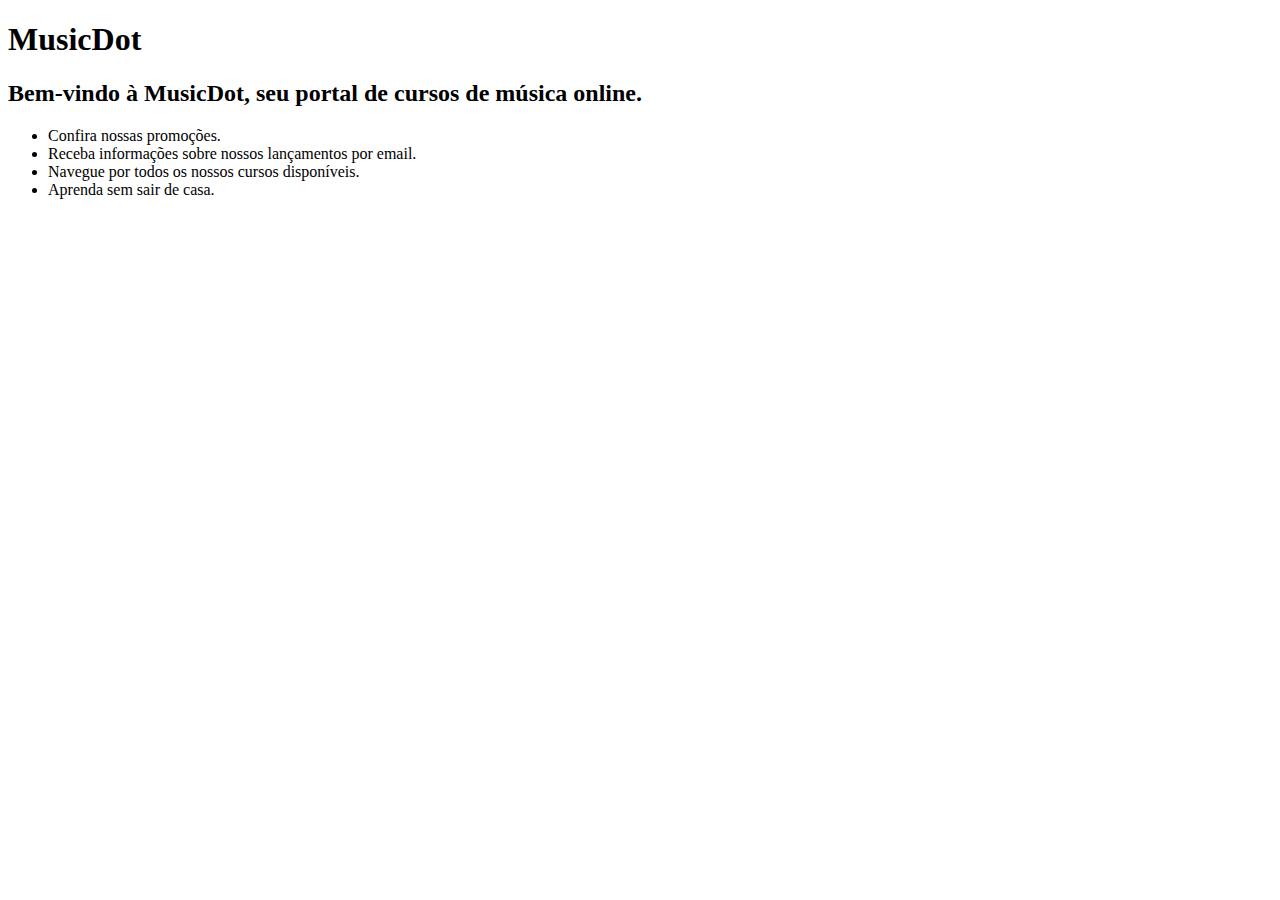
<file: index-2.html>
<!DOCTYPE html>
<html>
 <head>
   <title>MusicDot</title>
   <meta charset="utf-8">
 </head>
 <body>
   <h1>MusicDot</h1>
   <h2>Bem-vindo à MusicDot, seu portal de cursos de música online.</h2>
   <ul>
    <li>Confira nossas promoções.</li>
    <li>Receba informações sobre nossos lançamentos por email.</li>
    <li>Navegue por todos os nossos cursos disponíveis.</li>
    <li>Aprenda sem sair de casa.</li>
   <ul>
 </body>
</html>
</file>
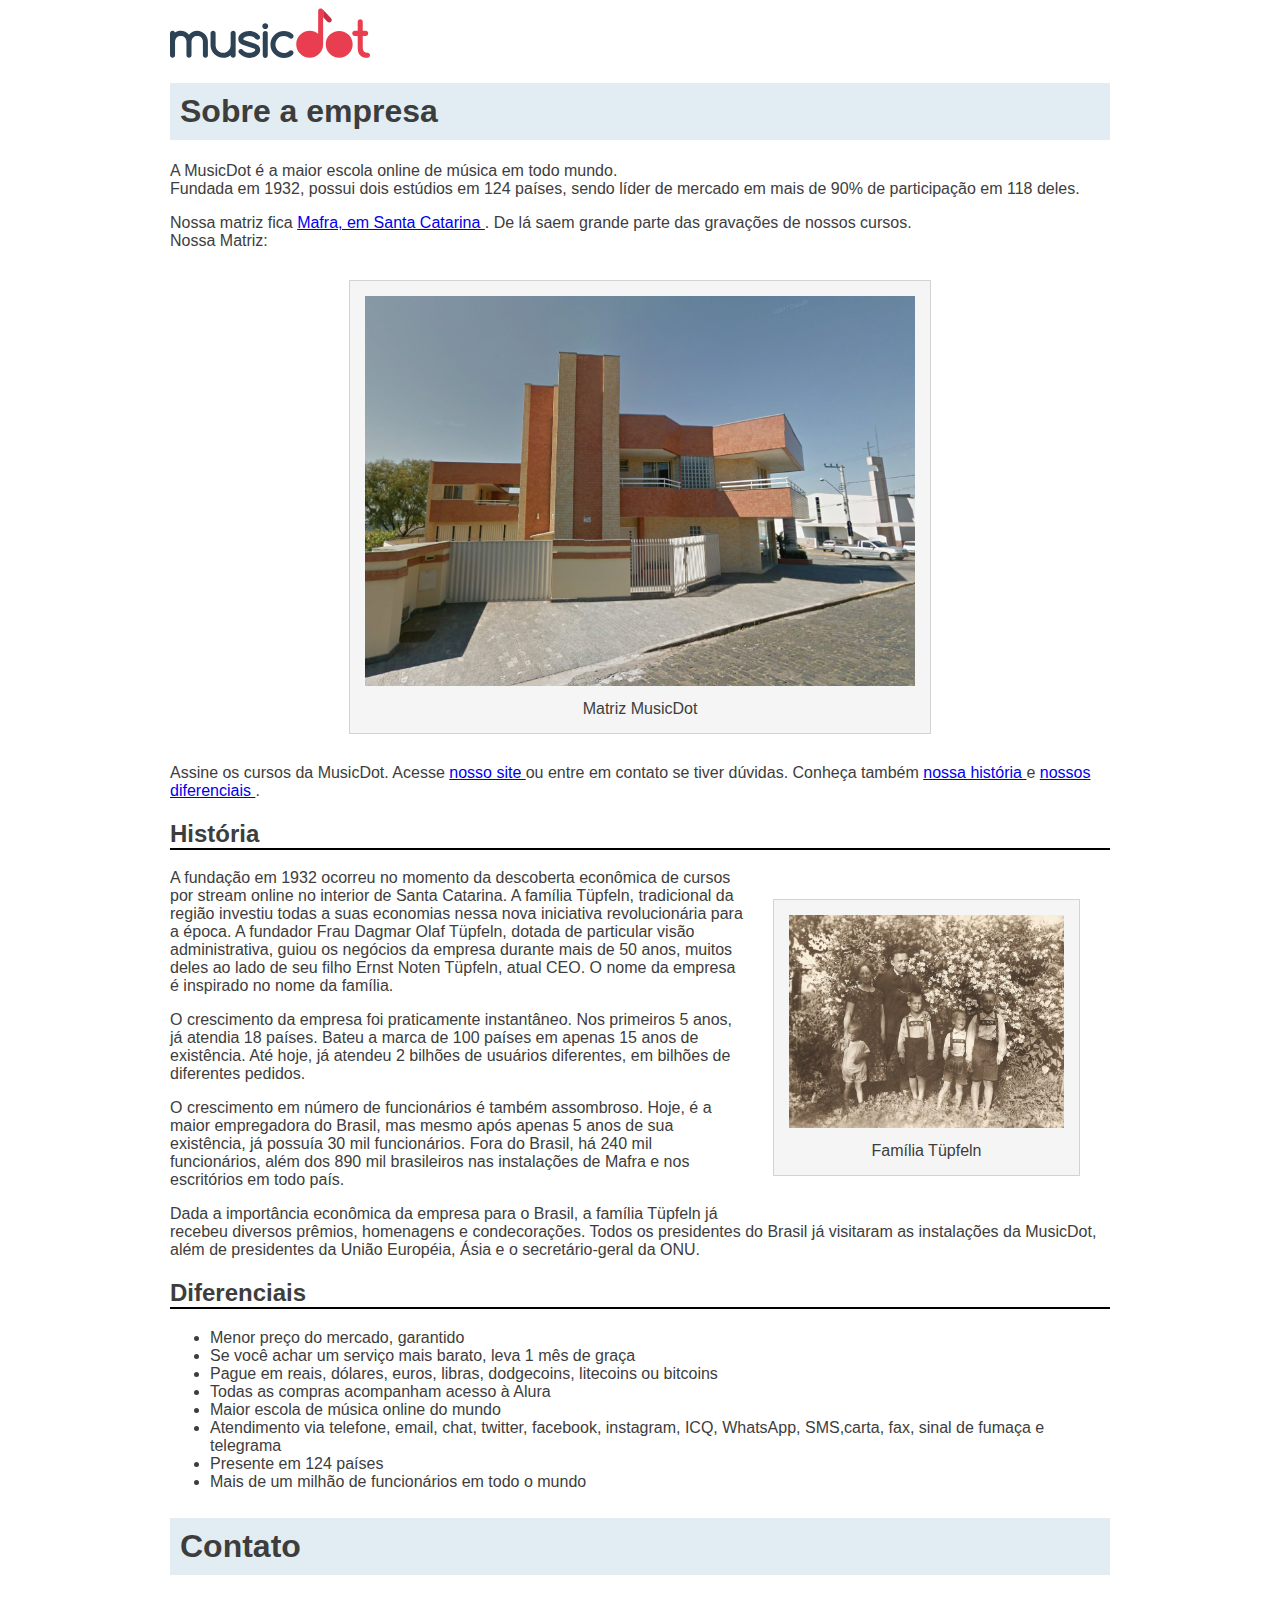
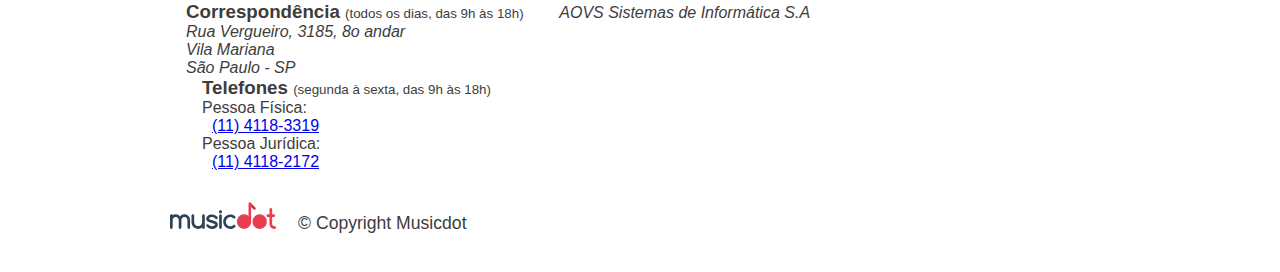
<file: Sobre.html>
<!DOCTYPE html>
<html lang="pt-BR"> <!---lang indica o idioma principal da página-->
<head>
    <meta charset='utf-8'> <!--Charset adotado para o conteúdo da aba e da página-->
    <title>MusicDot | Sobre a empresa</title>
    <link href="img/favicon.ico" rel="icon"> <!---gera a imagem junto da nome na aba da página-->
    <link rel="stylesheet" href="css/sobre.css"
</head>
<body>
    <img src="img/logo.svg" alt="MusicDot">
    <h1 class="titulo"> Sobre a empresa </h1>
    <p>
        A MusicDot é a maior escola online de música em todo mundo.<br>
        Fundada em 1932, possui dois estúdios em 124 países, sendo líder de mercado em mais de 90% de participação em 118 deles.
    </p>
    <p>
        Nossa matriz fica <a href="https://maps.google.com.br/?q=190,GabrielDequech,Mafra,SC">
            Mafra, em Santa Catarina </a>. De lá saem grande parte das gravações de nossos cursos.<br>
        Nossa Matriz:
    </p>
    <figure class="matriz-musicdot">
         <img src="img/matriz-musicdot.png" alt="Matriz da musicdot">
         <figcaption>Matriz MusicDot</figcaption>
    </figure>
    <p>
        Assine os cursos da MusicDot. Acesse <a href="index.html"> nosso site </a> ou entre em contato se tiver dúvidas.
        Conheça também <a href="#historia"> nossa história </a> e 
        <a href="#diferenciais"> nossos diferenciais </a>.
    </p>
    <h2 id="historia" class="subtitulo">História</h2>
    <figure class="familia-tupfeln">
         <img src="img/familia-tupfeln.jpg" alt="Foto da família tüpfeln">
         <figcaption>Família Tüpfeln</figcaption>
    </figure>
    <p>
        A fundação em 1932 ocorreu no momento da descoberta econômica de cursos por stream online no interior de Santa Catarina.
        A família Tüpfeln, tradicional da região investiu todas a suas economias nessa nova iniciativa revolucionária para a época.
        A fundador Frau Dagmar Olaf Tüpfeln, dotada de particular visão administrativa, guiou os negócios da empresa durante mais de 50 anos, muitos deles ao lado
        de seu filho Ernst Noten Tüpfeln, atual CEO. O nome da empresa é inspirado no nome da família.
    </p>
    <p>
        O crescimento da empresa foi praticamente instantâneo. Nos primeiros 5 anos, já atendia 18 países.
        Bateu a marca de 100 países em apenas 15 anos de existência. Até hoje, já atendeu 2 bilhões de usuários diferentes, em bilhões de diferentes pedidos.
    </p>
    <p>
        O crescimento em número de funcionários é também assombroso. Hoje, é a maior empregadora do
        Brasil, mas mesmo após apenas 5 anos de sua existência, já possuía 30 mil funcionários. Fora do
        Brasil, há 240 mil funcionários, além dos 890 mil brasileiros nas instalações de Mafra e 
        nos escritórios em todo país.
    </p>
    <p>
        Dada a importância econômica da empresa para o Brasil, a família Tüpfeln já recebeu diversos
        prêmios, homenagens e condecorações. Todos os presidentes do Brasil já visitaram as instalações da
        MusicDot, além de presidentes da União Européia, Ásia e o secretário-geral da ONU.
    </p>
    <h2 id="diferenciais" class="subtitulo"> Diferenciais </h2>
    <ul>
        <li> Menor preço do mercado, garantido </li>
        <li> Se você achar um serviço mais barato, leva 1 mês de graça </li>
        <li> Pague em reais, dólares, euros, libras, dodgecoins, litecoins ou bitcoins </li>
        <li> Todas as compras acompanham acesso à Alura </li>
        <li> Maior escola de música online do mundo </li>
        <li> Atendimento via telefone, email, chat, twitter, facebook, instagram, ICQ, WhatsApp,
            SMS,carta, fax, sinal de fumaça e telegrama
        </li>
        <li> Presente em 124 países </li>
        <li> Mais de um milhão de funcionários em todo o mundo </li>

    </ul>
    <h2 class="titulo">Contato</h2>
    <div class="contato_secao">
        <h3 class="contato_subtitulo"> Correspondência </h3>
        <small> (todos os dias, das 9h às 18h) </small>
        <address class="contato_info">
            AOVS Sistemas de Informática S.A
            <br>
            Rua Vergueiro, 3185, 8o andar
            <br>
            Vila Mariana
            <br>
            São Paulo - SP
        </address>
    </div>
    
    <div class="contato_secao--telefone">
        <h3 class="contato_subtitulo"> Telefones </h3>
        <small> (segunda à sexta, das 9h às 18h) </small>
        <dl class="contato_info">
        <div>
            <dt class="contato_info-titulo"> Pessoa Física: </dt>
            <dd class="contato_info-descricao"> <a href="tel://114118-3319"> (11) 4118-3319 </a> </dd>
        </div>
        <div>
            <dt class="contato_info-titulo"> Pessoa Jurídica: </dt>
            <dd class="contato_info-descricao"> <a href="tel://114118-2172"> (11) 4118-2172 </a> </dd>
        </div>
        
        </dl>
    </div>
    <footer class="rodape">
        <img src="img/logo.svg" alt="Lodo da musicdot" class="rodape_logo">
        <p class="rodape_copyright"> &copy; Copyright Musicdot</p>

    </footer>
</body>
</html>
</file>
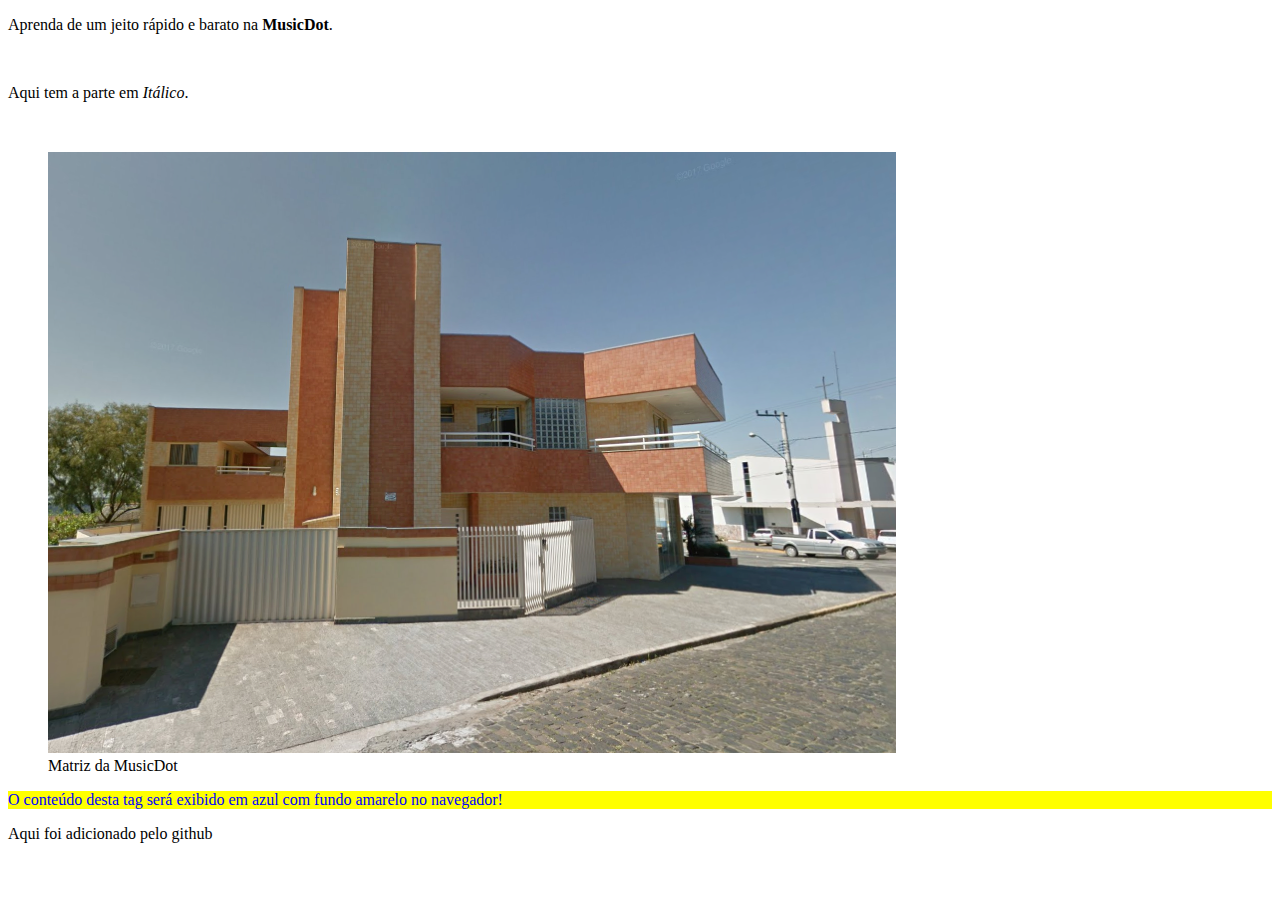
<file: Teste.html>
<!DOCTYPE html>
<html lang="en">
<head>
    <meta charset="UTF-8">
    <meta http-equiv="X-UA-Compatible" content="IE=edge">
    <meta name="viewport" content="width=device-width, initial-scale=1.0">
    <title>Teste</title> <!---Essa tag serve Nomear o título da página na aba do navegador-->
</head>
<body>
    <p>Aprenda de um jeito rápido e barato na <strong>MusicDot</strong>.</p><br>
    <p>Aqui tem a parte em <em>Itálico</em>. </p><br>
    <figure>
        <img src="img/matriz-musicdot.png" alt="Foto da matriz da musicdot">
        <figcaption>Matriz da MusicDot</figcaption>
    </figure>
    <p style="color: blue; background-color: yellow;">
        O conteúdo desta tag será exibido em azul com fundo amarelo no navegador!
    </p>
    <p> Aqui foi adicionado pelo github</p>

</body>
</html>
</file>
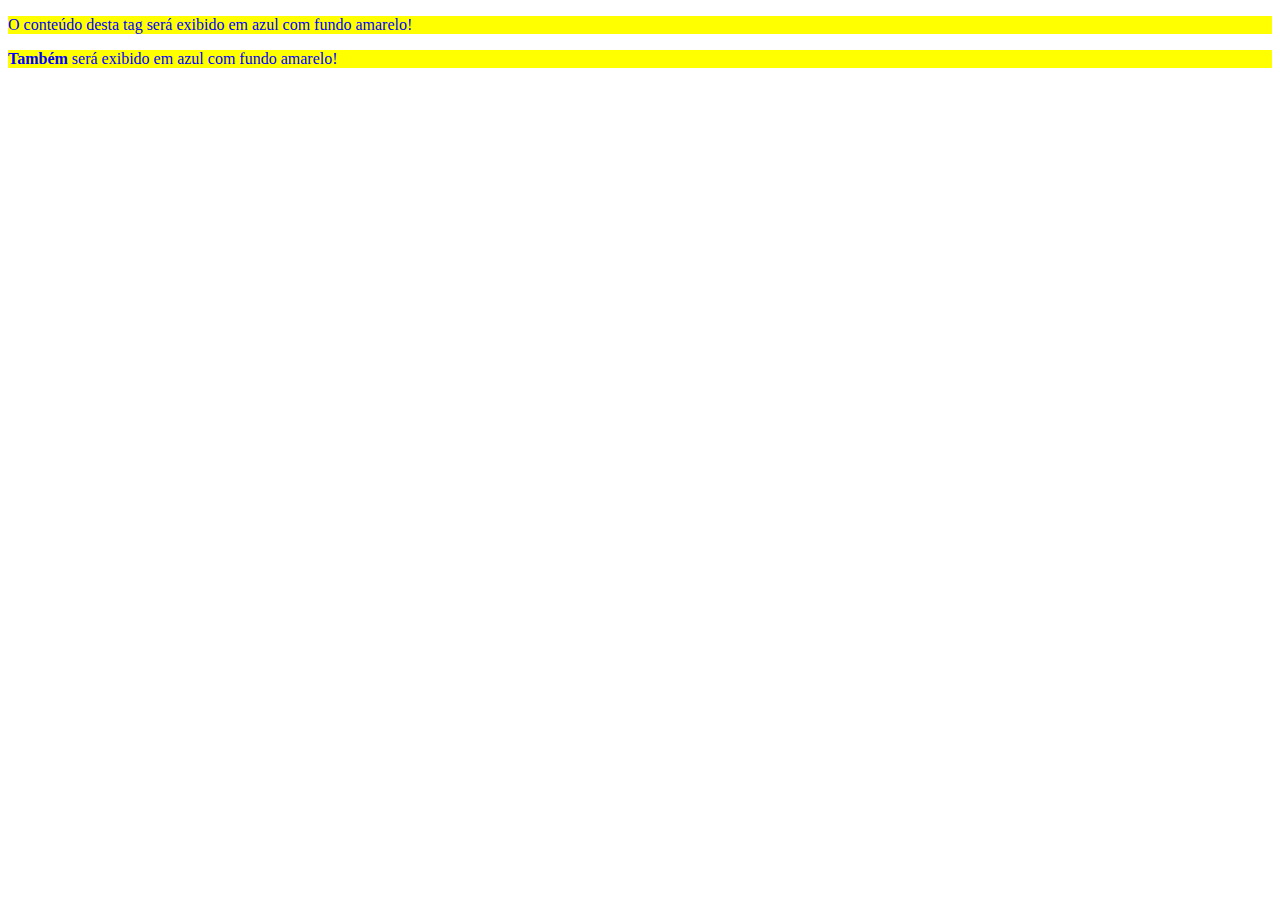
<file: Teste2.html>
<!DOCTYPE html>
<html>
<head>
  <meta charset="utf-8">
  <title>Sobre a MusicDot</title>
  <style> 
     p {
     color: blue;
    background-color: yellow;
     }
  </style>
  <!-- Aqui estamos informando que todos as tags p exibiram o conteúdo com essas condições de cores!-->
  <!--Essa é a forma mais adequada de representar o CSS !!-->
</head>
<body>
    <p>
        O conteúdo desta tag será exibido em azul com fundo amarelo!
    </p>
    <p>
        <strong>Também</strong> será exibido em azul com fundo amarelo!
    </p>
</body>
</html>
</file>
<file: css/sobre.css>
body{
    width: 940px;
    margin-left: auto;
    margin-right: auto;
    font-family: Arial, Helvetica, sans-serif;
    color: #3d3d3d;
}
.titulo{
    padding: 10px;
    font-size: 32px;
    background-color: #E1EDF2;
}
.subtitulo{
    border-bottom: 2px solid black;
}
figure{
    margin: 30px;
    padding: 15px;
    text-align: center;
    background-color: whitesmoke;
    border: 1px solid lightgrey;
}
figcaption{
    margin-top: 10px;
}
.matriz-musicdot{
    width: 550px;
    margin-left:auto;
    margin-right:auto;
}
.familia-tupfeln{
    width: 275px;
    float: right;
}
figure img{
    width:100%;
}
.contato_subtitulo{
    display: inline;
}
.contato_secao{
    display: inline-block;
    vertical-align: top;
    margin-left: 16px;
}
.contato_secao--telefone{
    margin-left: 32px;
}
.contato_info{
    margin: 16px 0 24px;
    padding-left: 32px;
}
.contato_info,.contato_info-descricao{
    display: inline;
}
.contato_info-descricao{
    margin-left: 10px;
}
.rodape{
    padding: 1.75em 0;

    font-size: 1.1rem;
}
.rodape_logo{
    width: 6em;
}
.rodape_copyright{
    display: inline;
    margin-left:1em;
}
</file>
